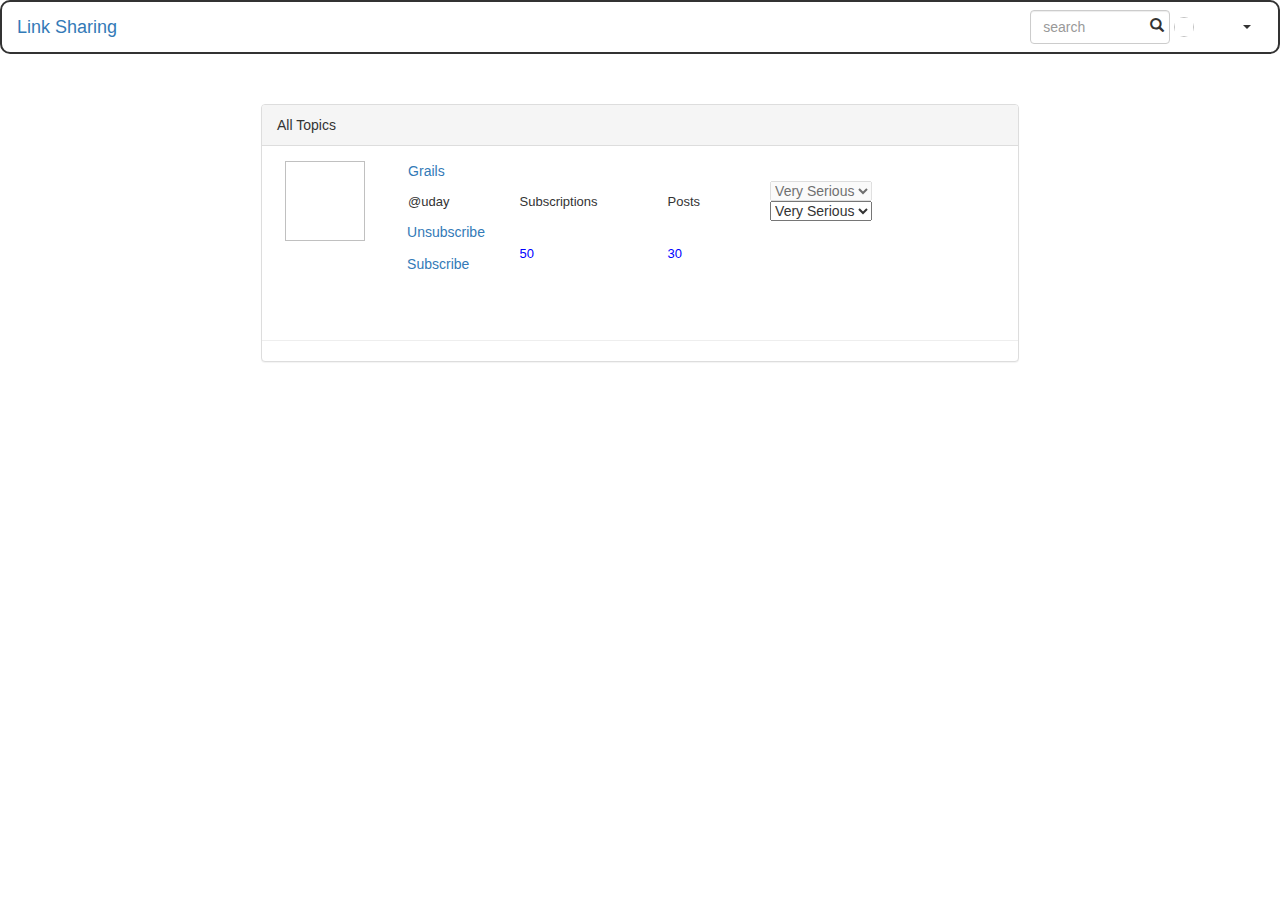
<file: src/main/resources/templates/allTopics.html>
<!DOCTYPE html>
<html lang="en" xmlns:th="http://www.thymeleaf.org">
<head>


    <!--For bootstrap, import:-->
    <link rel="stylesheet" href="https://maxcdn.bootstrapcdn.com/bootstrap/3.3.7/css/bootstrap.min.css">
    <script src="https://ajax.googleapis.com/ajax/libs/jquery/3.2.1/jquery.min.js"></script>
    <script src="https://maxcdn.bootstrapcdn.com/bootstrap/3.3.7/js/bootstrap.min.js"></script>

    <!--For icons, import:-->
    <link rel="stylesheet" href="https://cdnjs.cloudflare.com/ajax/libs/font-awesome/4.7.0/css/font-awesome.min.css">


    <meta charset="UTF-8">
    <title>Topics</title>


    <style>
        .bottom-part {
            padding-left: 5%;
            padding-right: 5%;
        }

        .form-control {
            max-width: 60%;
        }

        .btn {
            float: right;
        }

        .pic-class {
            width: 80px;
            height: 80px;
        }

        .panel-body {
            padding-left: 3%;
            padding-right: 3%;
        }

        button.btn-a-link {
            border: none;
            background: transparent;
            color: #18BC9C;
            margin-left: -10px;
        }

        td{
            width: 500px;
            padding-right: 70px;
        }
    </style>


</head>
<body>

<div th:if="${session.user!=null}">

    <div class="top-box-border">
        <nav class="navbar" style="margin-bottom:-20px; border: 2px solid; border-radius: 10px; ">
            <div class="container-fluid">
                <div class="navbar-header">
                    <a class="navbar-brand" href="/dashboard">Link Sharing</a>
                </div>

                <span class="navbar-form navbar-right">
        <input type="text" class="form-control" placeholder="search">
        <button type="submit" class="glyphicon glyphicon-search"
                style=" margin-left: -30px; background-color: transparent; border: none;"></button>



        <span style="display: inline-block; margin-right: -30px;">
                    <img th:src="${session.user.photo}" height="20px" width="20px" class="avatar img-circle"/>
        </span>



    <span>
    <button class="btn btn-default dropdown-toggle" type="button" data-toggle="dropdown"
            style="background-color: transparent; border: none;">
        <span th:text="${session.user.firstName}"></span>
    <span class="caret"></span>
    </button>
    <ul class="dropdown-menu">

      <li><a href="/userProfile">Profile</a></li>

      <li><a href="/logoutUser">Logout</a></li>
    </ul>

          </span>
        </span>
            </div>
        </nav>
    </div>


    <br>
    <br>
    <div class="panel-body bg-secondary text-center">
        <span th:text="${message}"></span>
    </div>


    <!-----------------------------Bottom part of page---------------------------->

    <div class="bottom-part">

        <div class="row">
            <div class="col-md-2"></div>
            <div class="col-md-8">

                <div class="panel panel-default">
                    <div class="panel-heading">
                        All Topics
                    </div>
                    <div class="panel-body" th:each="topic,i:${allTopics}">

                        <div class="row" th:if="${topic.visibility==topic.visibility.PUBLIC}">
                            <form method="post" action="/changeSubscription">
                                <input th:name="topicId" th:value="${topic.topicId}" style="display: none"/>
                                <div class="col-md-2">
                                    <img class="pic-class" th:src="@{${topic.user.photo}}" ;>
                                </div>

                                <div class="col-md-10">
                                    <a href="#" th:href="@{/topic/{id}(id=${topic.topicId})}" th:text="${topic.topicName}"> Grails</a>
                                    <table style="border-spacing:5%; width: 50%;">
                                        <tr>
                                            <td>
                                                <font size=2px th:text="${topic.user.userName}"> @uday</font>
                                            </td>

                                            <td>
                                                <font size=2px> Subscriptions</font>
                                            </td>
                                            <td>
                                                <font size=2px> Posts</font>

                                            </td>
                                            <td>

                                                <select name="newseriousness" id="newseriousness"
                                                        th:if="${topic.user.userId==session.user.userId}" disabled>
                                                    <option value="VERY_SERIOUS">Very Serious</option>
                                                    <option value="SERIOUS">Serious</option>
                                                    <option value="CASUAL">Casual</option>
                                                </select>


                                                <select name="newseriousness" id="newseriousness"
                                                        th:unless="${topic.user.userId==session.user.userId}">
                                                    <option value="VERY_SERIOUS">Very Serious</option>
                                                    <option value="SERIOUS">Serious</option>
                                                    <option value="CASUAL">Casual</option>
                                                </select>

                                            </td>
                                        </tr>
                                        <tr>
                                            <td>
                                                <div th:unless="${topic.user.userName==session.user.userName}"
                                                     th:with="topicId = ${topic.topicId}">
                                                    <p th:if="${topic.subscribers.contains(session.user.userId)}">
                                                        <button type="submit" name="btn" value="unsubscribe" style="background-color: transparent; border: none; margin-right: -50px;
    margin-left: -7px;"
                                                                class="btn-a-link"><a>Unsubscribe</a></button>
                                                    </p>
                                                    <p th:unless="${topic.subscribers.contains(session.user.userId)}">
                                                        <button type="submit" name="btn" value="subscribe"
                                                                class="btn-a-link"
                                                                style="background-color: transparent; border: none; margin-right: -50px;
    margin-left: -7px;"><a>Subscribe</a>
                                                        </button>
                                                    </p>
                                                </div>
                                            </td>

                                            <td >
                                                <font size=2px style="color:blue" th:text="${topic.subscribers.size()}">
                                                    50</font>
                                            </td>
                                            <td >
                                                <font size=2px style="color:blue" th:text="${topic.resources.size()}">
                                                    30</font>
                                            </td>
                                        </tr>

                                    </table>
                                    <br>



                                    <!--</span>
                                    <span th:if="${topic.user.userId==session.user.userId}">
                                        <select disabled>
                                            <option th:selected="${topic.visibility.name() == 'PRIVATE'}">Private
                                            </option>
                                            <option th:selected="${topic.visibility.name() == 'PUBLIC'}">Public
                                            </option>
                                        </select>

                                        &lt;!&ndash; <span th:if="${topic.visibility.name()=='PRIVATE'}">
 &ndash;&gt;
                                        &lt;!&ndash;<a style="margin-left: 15px;"><span class="glyphicon glyphicon-envelope"></span></a>
                                    </span>
                                        <a style="margin-left: 15px;"><span class="glyphicon glyphicon-edit"></span></a>

                                    <a style="margin-left: 15px;" th:href="@{/deleteTopic/{topicId}(topicId=${topic.topicId})}"><span
                                            class="glyphicon glyphicon-trash"></span></a>&ndash;&gt;
                                    </span>-->
                                </div>
                            </form>
                        </div>
                    </div>
                    <hr>

                </div>


            </div>
        </div>
    </div>
</div>

</body>
</html>
</file>
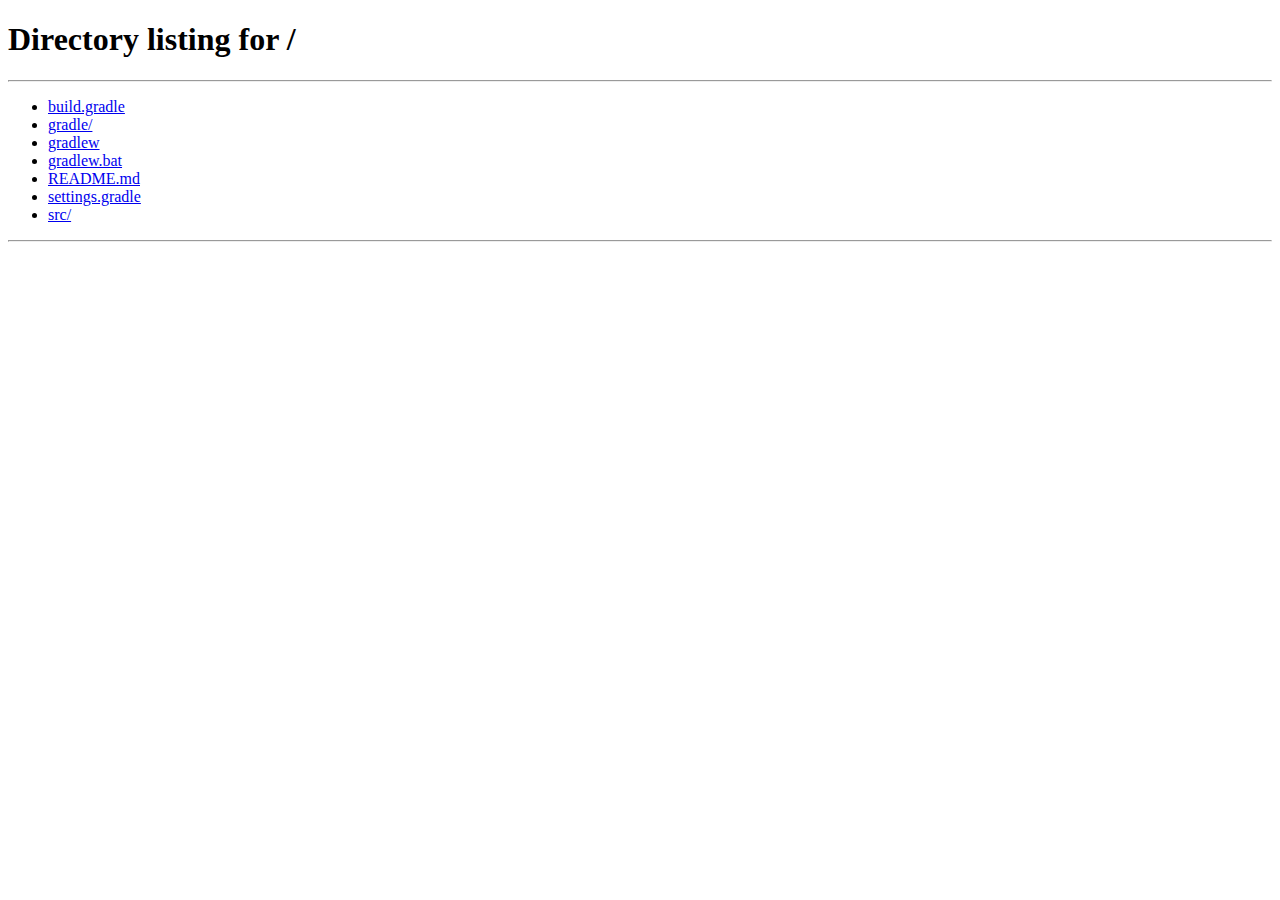
<file: src/main/resources/templates/changePassword.html>
<!DOCTYPE html>
<html lang="en" xmlns:th="http://www.thymeleaf.org">
<head>
    <meta charset="UTF-8">
    <title>Reset Password</title>
    <link rel="stylesheet" href="https://maxcdn.bootstrapcdn.com/bootstrap/3.3.7/css/bootstrap.min.css">
    <script src="https://ajax.googleapis.com/ajax/libs/jquery/3.2.1/jquery.min.js"></script>
    <script src="https://maxcdn.bootstrapcdn.com/bootstrap/3.3.7/js/bootstrap.min.js"></script>
    <link rel="stylesheet" href="https://cdnjs.cloudflare.com/ajax/libs/font-awesome/4.7.0/css/font-awesome.min.css">

    <script th:src="@{'/javascripts/validate.js'}"></script>

</head>
<body>
<div th:if="${session.email!=null}">


<div class="col-md-3"></div>
<div class="col-md-6">
    <!--Coding for the panel "Recent shares" from here-->
    <div class="panel panel-default">
        <div class="panel-heading" style="text-align: center">
            <h3>Reset Password</h3>
        </div>
        <div class="panel-body">
            <div style="padding: 10px;">
                <form name="resetPassword" class="form-group" action="/resetPassword" method="post">
                    <div class="form-group row col-lg-12">
                        <span class="col-lg-5 col-md-6 col-sm-12">New Password<sp>*</sp></span>
                        <input class="col-lg-7 col-md-6 col-sm-12" type="Password" name="password" id="password" required>
                    </div>
                    <div class="form-group row col-lg-12">
                        <span class="col-lg-5 col-md-6 col-sm-12">Confirm password<sp>*</sp></span>
                        <input class="col-lg-7 col-md-6 col-sm-12" type="Password" name="confirmPassword" id="confirmPassword" required>
                    </div>

                    <div class="form-group row col-lg-12">

                        <div style=" padding-right: 11px;"><input type="submit" name="update" value="Update" style=""/>
                        </div>
                    </div>
                </form>
            </div>
        </div>
    </div>

</div>
</div>
<div th:unless="${session.email!=null}">
    <script th:inline="javascript">
        window.location.href="/";
    </script>
</div>
</body>
</html>
</file>
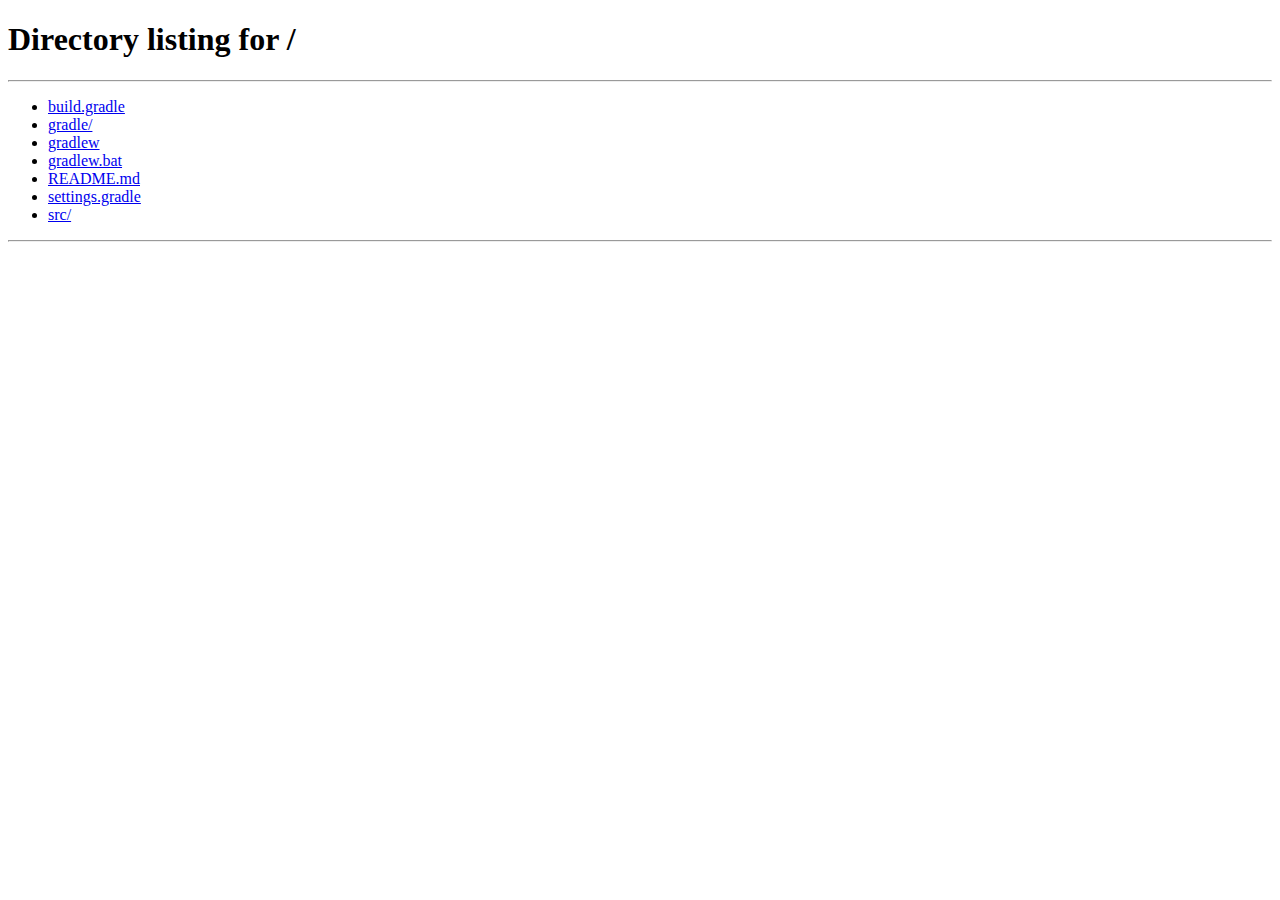
<file: src/main/resources/templates/enterOTP.html>
<!DOCTYPE html>
<html lang="en" xmlns:th="http://www.thymeleaf.org">
<head>
    <meta charset="UTF-8">
    <title>Forgot Password</title>
    <link rel="stylesheet" href="https://maxcdn.bootstrapcdn.com/bootstrap/3.3.7/css/bootstrap.min.css">
    <script src="https://ajax.googleapis.com/ajax/libs/jquery/3.2.1/jquery.min.js"></script>
    <script src="https://maxcdn.bootstrapcdn.com/bootstrap/3.3.7/js/bootstrap.min.js"></script>
    <link rel="stylesheet" href="https://cdnjs.cloudflare.com/ajax/libs/font-awesome/4.7.0/css/font-awesome.min.css">
</head>
<body>
<div th:if="${session.email!=null}">



    <div class="upper-part">
    <div class="row">
        <div class="col-md-3">
        </div>
        <div class="col-md-6">
            <div class="panel panel-default">
                <div class="panel-heading text-center">
                    <h3>Enter your OTP here?</h3>

                    <div class="panel">
                        <div class="panel-body bg-danger text-center">
                            <span th:text="${session.msg}"></span>
                        </div>
                    </div>

                </div>
                <div class="panel-body">
                    </br>
                    </br>
                    <form th:action="@{/otpCheck}" method='post' data-toggle="validator" class="form-horizontal">
                        <div class="form-group">
                            <label for="otp" class="col-lg-5 control-label">Enter Otp that will sent to your registered email id:</label>
                            <div class="col-lg-5">
                                <input type="text" name="otp" class="form-control" id="otp" placeholder="Enter your otp" required/>
                            </div>
                        </div><!--end form group-->
                        <div class="form-group">
                            <div class="col-lg-10 col-lg-offset-5">
                                <button type="submit" class="btn btn-primary">Submit</button>
                            </div>
                        </div><!--end form group-->
                    </form>
                </div>
            </div>
        </div>
    </div>
</div>
</div>
<div th:unless="${session.email!=null}">
    <script th:inline="javascript">
        window.location.href="/";
    </script>
</div>
</body>
</html>
</file>
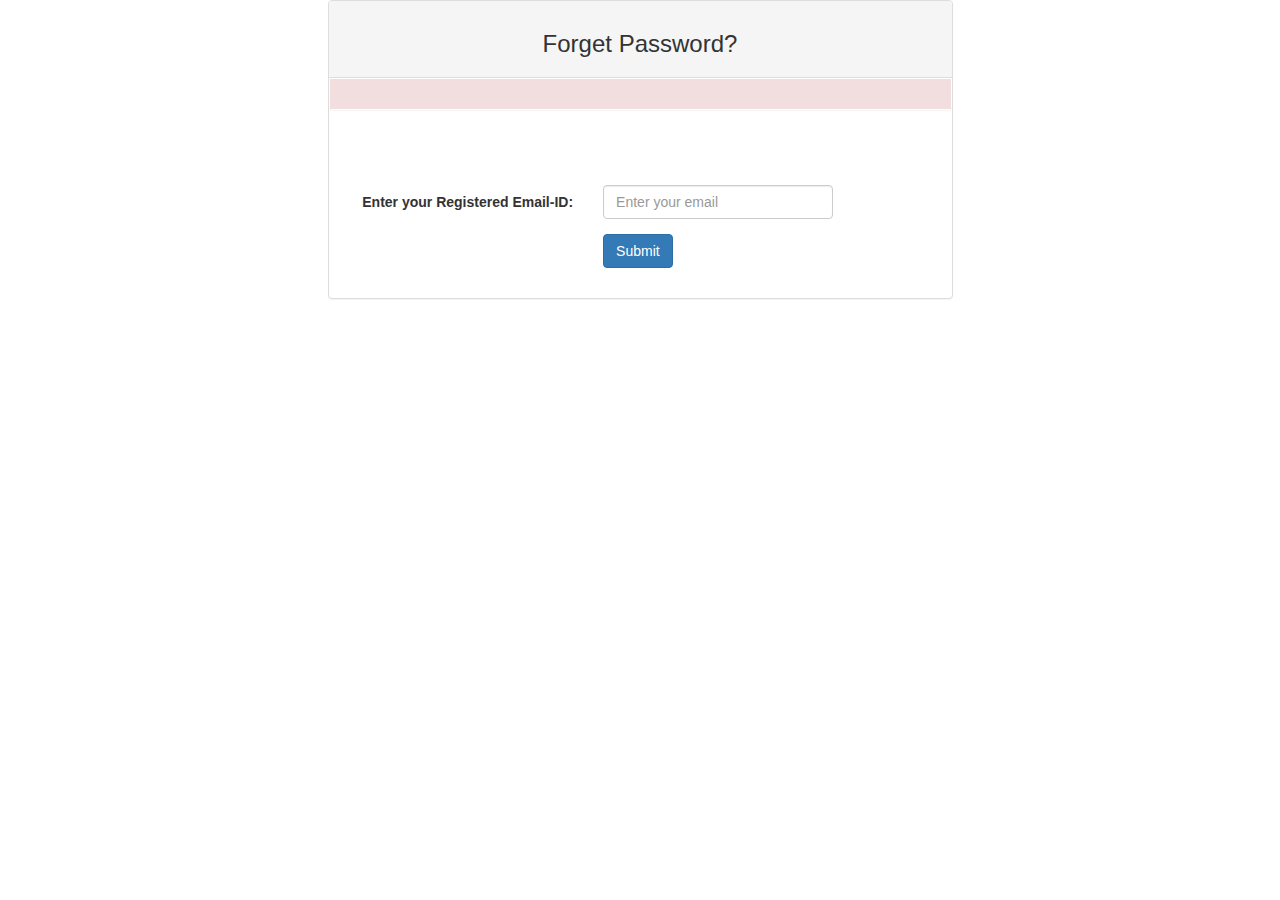
<file: src/main/resources/templates/forgetPassword.html>
<!DOCTYPE html>
<html  xmlns:th="http://www.thymeleaf.org">
<head>
	<title>Forget Password</title>
	<link rel="stylesheet" href="https://maxcdn.bootstrapcdn.com/bootstrap/3.3.7/css/bootstrap.min.css">
    <script src="https://ajax.googleapis.com/ajax/libs/jquery/3.2.1/jquery.min.js"></script>
    <script src="https://maxcdn.bootstrapcdn.com/bootstrap/3.3.7/js/bootstrap.min.js"></script>
    <link rel="stylesheet" href="https://cdnjs.cloudflare.com/ajax/libs/font-awesome/4.7.0/css/font-awesome.min.css">
</head>
<body>
	<div class="upper-part">
		<div class="row">
			<div class="col-md-3">
			</div>
			<div class="col-md-6">
				<div class="panel panel-default">
						<div class="panel-heading text-center">
							<h3>Forget Password?</h3>
						</div>
					<div class="panel" th:if="${session.msg!=null}">
						<div class="panel-body bg-danger text-center">
							<span th:text="${session.msg}"></span>
						</div>
					</div>
						<div class="panel-body">
						</br>
						</br>
							<form action="/forgotPassword" method='post' data-toggle="validator" class="form-horizontal">
								<div class="form-group">
									<label for="email" class="col-lg-5 control-label">Enter your Registered Email-ID:</label>
									<div class="col-lg-5">
										<input type="email"name="email" class="form-control" id="email" placeholder="Enter your email" required/>
									</div>
								</div><!--end form group-->	
								<div class="form-group">
									<div class="col-lg-10 col-lg-offset-5">
										<button type="submit" class="btn btn-primary">Submit</button>
									</div>
								</div><!--end form group-->
							</form>
						</div>
					</div>
				</div>
			</div>
		</div>
</body>
</html>
</file>
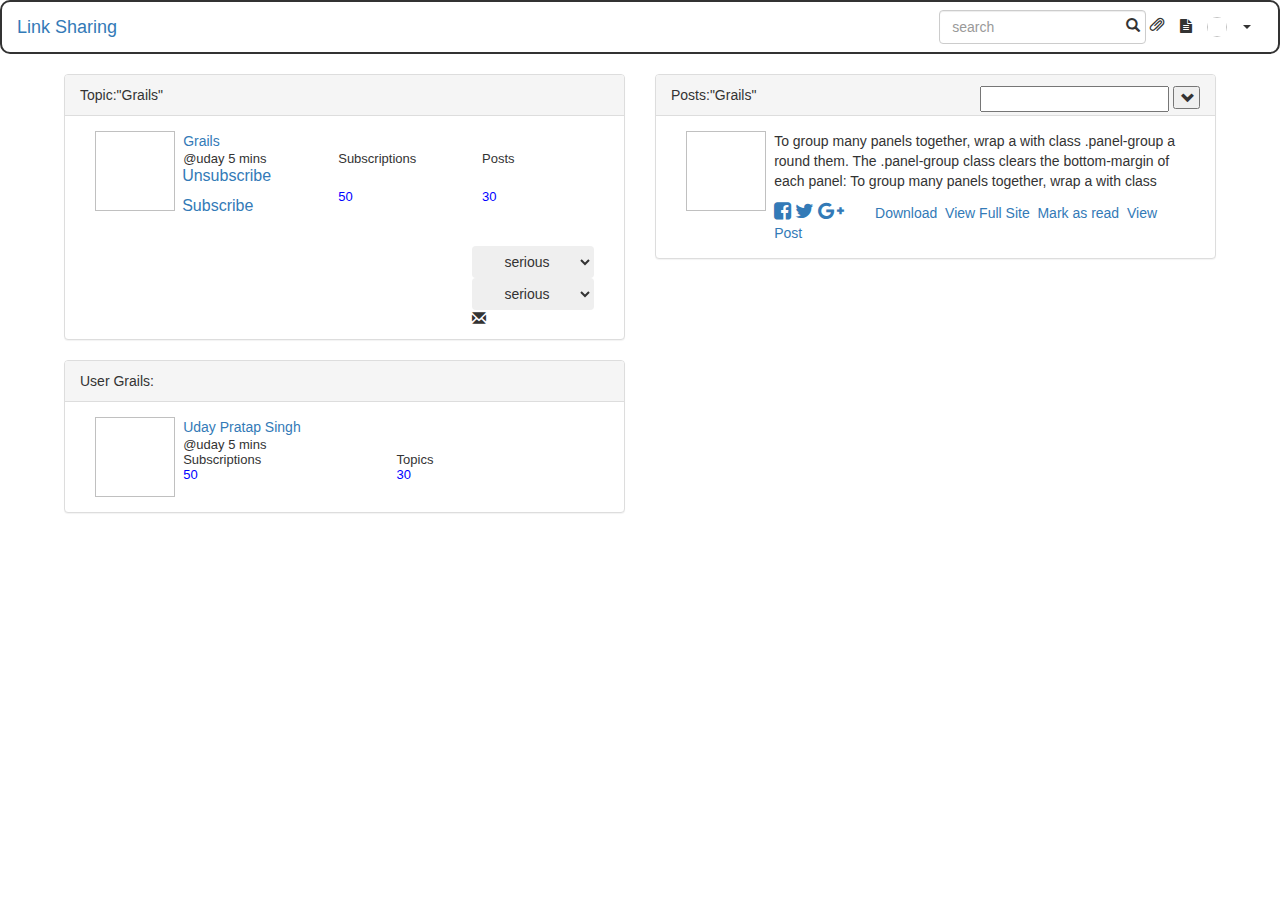
<file: src/main/resources/templates/topic.html>
<html xmlns:th="http://www.thymeleaf.org">
<head>


    <!--For bootstrap, import:-->
    <link rel="stylesheet" href="https://maxcdn.bootstrapcdn.com/bootstrap/3.3.7/css/bootstrap.min.css">
    <script src="https://ajax.googleapis.com/ajax/libs/jquery/3.2.1/jquery.min.js"></script>
    <script src="https://maxcdn.bootstrapcdn.com/bootstrap/3.3.7/js/bootstrap.min.js"></script>

    <!--For icons, import:-->
    <link rel="stylesheet" href="https://cdnjs.cloudflare.com/ajax/libs/font-awesome/4.7.0/css/font-awesome.min.css">
    <style>
        .bottom-part {
            padding-left: 5%;
            padding-right: 5%;
        }

        .pic-class {
            width: 80px;
            height: 80px;
        }
        td{
            width: 300px;
        }
    </style>
</head>
<body>

<!--Top part of page-->
<div class="top-box-border">
    <nav class="navbar" style="border: 2px solid; border-radius: 10px;">
        <div class="container-fluid">
            <div class="navbar-header">
                <a class="navbar-brand" href="/dashboard">Link Sharing</a>
            </div>

            <span class="navbar-form navbar-right">
         <input type="text" class="form-control" placeholder="search">
        <button type="submit" class="glyphicon glyphicon-search"
                style=" margin-left: -30px; background-color: transparent; border: none;"></button>
        <span class="glyphicon glyphicon-paperclip" data-toggle="modal" data-target="#myModal3"
              title="ShareLink"></span>
        &nbsp;&nbsp;
        <span class="fa fa-file-text" data-toggle="modal" data-target="#myModal4" title="ShareDocument"></span>
        &nbsp;&nbsp;
        <span class="">
             <img th:src="'/'+${session.user.photo}" height="20px" width="20px" class="avatar img-circle"/>
        </span>
        <span>
    <button class="btn btn-default dropdown-toggle" type="button" data-toggle="dropdown"
            style="background-color: transparent; border: none;">
         <span th:text="${session.user.firstName}"></span>
    <span class="caret"></span>
    </button>
    <ul class="dropdown-menu">

      <li><a href="/userProfile">Profile</a></li>
        <!-- <li><a href="#">Users</a></li>
         <li><a href="#">Topics</a></li>-->
      <li><a href="/post">Posts</a></li>
      <li><a href="/logoutUser">Logout</a></li>
    </ul>      
      </span>
            </span>
        </div>
    </nav>
</div>

<div class="bottom-part">
    <div class="row">
        <div class="col-md-6">
            <div class="panel panel-default">
                <div class="panel-heading" th:text="'TOPIC : '+${topic.topicName}">
                    Topic:"Grails"
                </div>
                <div class="panel-body">
                    <div class="col-md-2">
                        <img class="pic-class" th:src="'/'+${topic.user.photo}">
                    </div>
                    <div class="col-md-10">
                        <a href="#" th:text="${topic.topicName}">Grails</a>
                        <table style="border-spacing:5%;">
                            <tr>
                                <td>
                                    <font size=2px th:text="${topic.user.userName}"> @uday 5 mins</font>
                                </td>
                                <td>
                                    <font size=2px> Subscriptions</font>
                                </td>
                                <td>
                                    <font size=2px> Posts</font>

                                </td>
                            </tr>
                            <tr>
                                <td >

                                    <div th:unless="${topic.user.userName==session.user.userName}" th:with="topicId = ${topic.topicId}">

                                        <p th:if="${topic.subscribers.contains(session.user.userId)}">
                                            <button type="submit" name="btn" value="unsubscribe" style="background-color:
                                            transparent; border: none; margin-left:-7px;"
                                                    class="btn-a-link"><a>Unsubscribe</a></button>
                                        </p>
                                        <p th:unless="${topic.subscribers.contains(session.user.userId)}">
                                            <button type="submit" name="btn" value="subscribe" style="background-color: transparent;
                                            border: none; margin-left:-7px;"
                                                    class="btn-a-link"><a>Subscribe</a></button>
                                        </p>
                                    </div>
                                    <!--<a href="#"><font size=2px style="color:blue"> Unsubscribe</font></a>-->
                                </td>
                                <td>
                                    <font size=2px style="color:blue" th:text="${topic.subscribers.size()}"> 50</font>
                                </td>
                                <td>
                                    <font size=2px style="color:blue" th:text="${topic.resources.size()}"> 30</font>
                                </td>
                            </tr>
                        </table>
                        <br>
                        <span style="float: right;">
                            	<div th:if="${topic.subscribers.contains(session.user.userId)}">
                                <div class="btn-group"
                                     th:unless="${topic.user.userName==session.user.userName}">
                                            <span th:each="subs : ${subscriptionDetails}">
                                                <span th:if="${subs.user.userId==session.user.userId}">
                                                    <span th:with="seriousness = ${subs.seriousness}">

                                                        <select type="submit" class="btn btn-secondary"
                                                                th:topic-id="${topic.topicId}"
                                                                th:classappend="newseriousness" name="newseriousness">
                                                            <option th:selected="${seriousness==session.seriousnessTypes[1]}"
                                                                    value="SERIOUS">serious
                                                            </option>
                                                            <option th:selected="${seriousness==session.seriousnessTypes[0]}"
                                                                    value="CASUAL">casual
                                                            </option>
                                                            <option th:selected="${seriousness==session.seriousnessTypes[2]}"
                                                                    value="VERY_SERIOUS">very
                                                                serious
                                                            </option>
                                                        </select>

                                                    </span>
                                                </span>
                                            </span>
                                </div>
                            </div>
                            <div th:unless="${topic.subscribers.contains(session.user.userId)}">
                                <div class="btn-group">
                                    <select th:unless="${topic.user.userName==session.user.userName}"
                                             class="btn btn-secondary" th:name="newseriousness"
                                            th:placeholder="seriousness" required>
                                        <option value="SERIOUS">serious</option>
                                        <option value="CASUAL">casual</option>
                                        <option value="VERY_SERIOUS">very serious</option>
                                    </select>
                                </div>
                            </div>
                            <div>

                            <span th:if="${topic.visibility==topic.visibility.PRIVATE}" class="glyphicon glyphicon-envelope">

                            </span>
                                  </div>
                            </span>

                    </div>
                </div>
            </div>
            <div class="panel panel-default">
                <div th:text="'Users : '+${topic.topicName}" class="panel-heading">
                    User Grails:
                </div>
                <span th:each=" userSubs : ${usersSubscribed}">

                    <div class="panel-body">
                        <div class="col-md-2">
                        <img class="pic-class" th:src="'/'+${userSubs.photo}">
                    </div>
                        <div class="col-md-10">
                            <a href="#" th:text="${userSubs.firstName+' '+userSubs.lastName}">Uday Pratap Singh</a>
                            <table>
                                <tr>
                                    <td>
                                        <font size=2px th:text="${userSubs.userName}"> @uday 5 mins</font>
                                    </td>
                                </tr>
                                <br>
                                <tr>
                                    <td>
                                        <font size="2px">Subscriptions</font>
                                    </td>
                                    <td>
                                        <font size="2px">Topics</font>
                                    </td>
                                </tr>
                                <tr>
                                    <td>
                                        <font size="2px" style="color: blue;" th:text="${subscriptionCountOfUsers.get(userSubs.userId)}">50</font>
                                    </td>
                                    <td>
                                        <font size="2px" style="color: blue;" th:text="${userSubs.topic.size()}">30</font>
                                    </td>
                                </tr>
                            </table>
                        </div>
                    </div>
                </span>

            </div>

        </div>
        <div class="col-md-6">
            <div class="panel panel-default">
                <div class="panel-heading">
                    <span th:text="'Posts : '+${topic.topicName}">Posts:"Grails"</span>
                    <span style="float: right;">
						<input type="text" name=""/>
						<button class="glyphicon glyphicon-chevron-down" style="width: 27px;height: 23px;"/>
					</span>
                </div>
                <div class="panel-body">
                    <span th:each=" resource : ${resources}">
                    <div class="col-md-2">
                        <img class="pic-class" th:src="'/'+${resource.user.photo}">
                    </div>
                    <div class="col-md-10">
                        <p th:text="${resource.description}">
                            To group many panels together, wrap a with class .panel-group a
                            round them. The .panel-group class clears the bottom-margin of each
                            panel: To group many panels together, wrap a with class
                        </p>
                        <a href="www.facebook.com">
                            <i class="fa fa-facebook-square" style="font-size:20px"></i>
                        </a>
                        <a href="www.twitter.com">
                            <i class="fa fa-twitter" style="font-size:20px"></i>
                        </a>
                        <a href="www.plus.google.com">
                            <i class="fa fa-google-plus" style="font-size:20px"></i>
                        </a>
                        &nbsp;&nbsp;&nbsp;&nbsp;&nbsp;&nbsp;
                        <a href="#" th:if="${resource.resourceType.name()=='DOCUMENT'}"
                           th:href="'/'+${resource.urlPath}">Download</a>&nbsp;
                        <a href="#" th:if="${resource.resourceType.name()=='LINK'}"
                           th:href="${resource.urlPath}"  TARGET="_blank">View Full Site</a>&nbsp;
                        <a href="#">Mark as read</a>&nbsp;
                        <a href="#">View Post</a>

                    </div>
                    </span>
                </div>


        </div>
        <div class="modal fade" id="myModal3" role="dialog">
            <div class="modal-dialog">

                <!-- Modal content-->
                <div class="modal-content">
                    <div class="modal-header">
                        <button type="button" class="close" data-dismiss="modal">&times;</button>
                        <h4 class="modal-title">Share Link</h4>
                    </div>
                    <div class="modal-body">
                        Link:* <input type="text" placeholder="Email" style="position:relative;margin-left:40%;">
                        <br><br>
                        Description:* <textarea cols="22" rows=3 placeholder="Description"
                                                style="position:relative;margin-left:32%;"></textarea>
                        <br><br>
                        Topic:* <select style="position:relative;margin-left:40%;">
                        <option>Topic</option>
                        <option>Topic 1</option>
                    </select>
                        <br><br>
                        <button type="submit" style="position:relative; margin-left:48%;">Share</button>
                    </div>
                    <div class="modal-footer">
                        <button type="button" class="btn btn-default" data-dismiss="modal">Close</button>
                    </div>
                </div>

            </div>
        </div>

        <div class="modal fade" id="myModal4" role="dialog">
            <div class="modal-dialog">

                <!-- Modal content-->
                <div class="modal-content">
                    <div class="modal-header">
                        <button type="button" class="close" data-dismiss="modal">&times;</button>
                        <h4 class="modal-title">Share Document</h4>
                    </div>
                    <div class="modal-body">
                        Document:* <input type="file" style="position:relative;margin-left:40%;">
                        <br><br>
                        Description:* <textarea cols="22" rows=3 placeholder="Description"
                                                style="position:relative;margin-left:32%;"></textarea>
                        <br><br>
                        Topic:* <select style="position:relative;margin-left:40%;">
                        <option>Topic</option>
                        <option>Topic 1</option>
                    </select>
                        <br><br>
                        <button type="submit" style="position:relative; margin-left:48%;">Share</button>

                    </div>
                    <div class="modal-footer">
                        <button type="button" class="btn btn-default" data-dismiss="modal">Close</button>
                    </div>
                </div>

            </div>
        </div>

    </div>
</file>
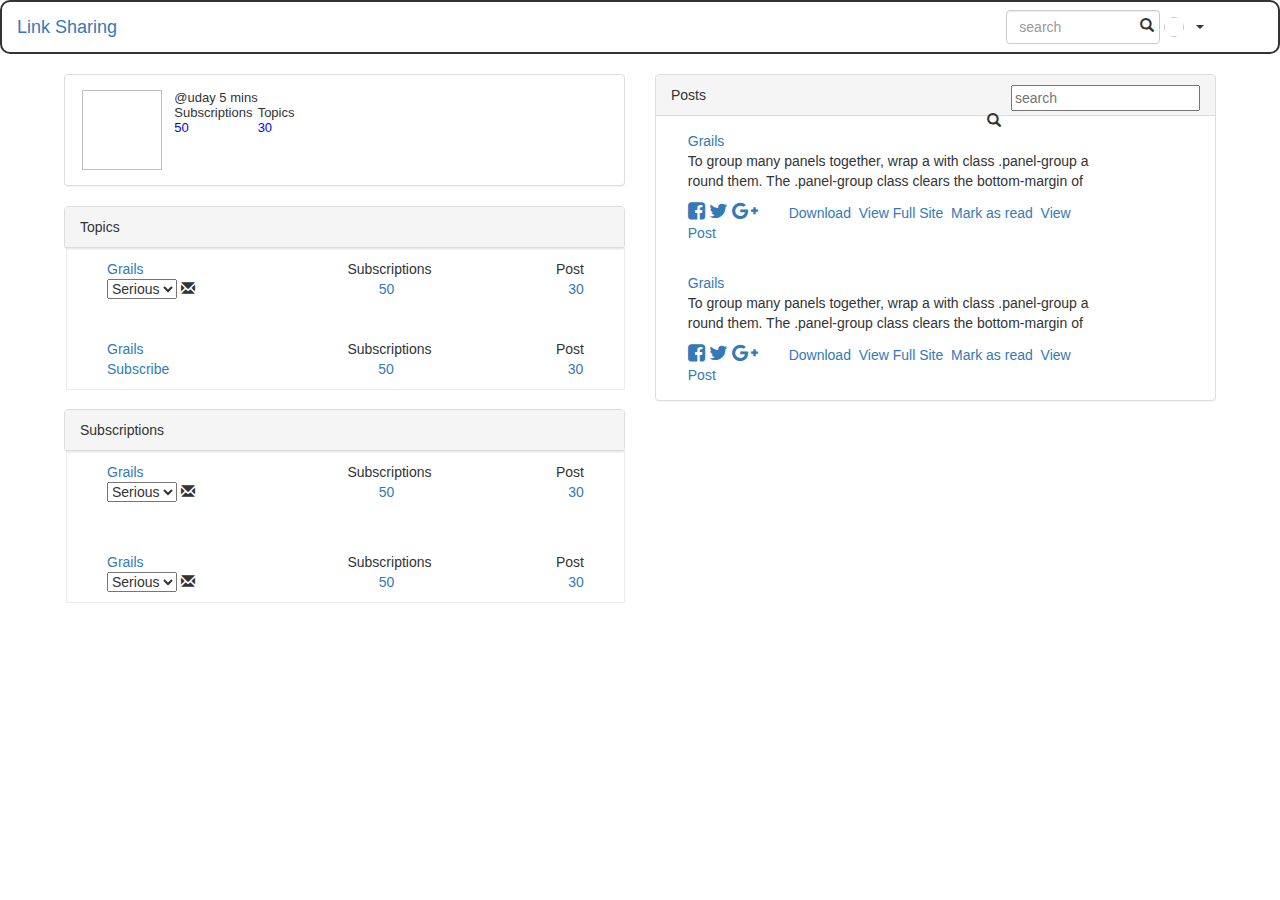
<file: src/main/resources/templates/userProfile.html>
<html xmlns:th="http://www.thymeleaf.org">
<head>



    <!--For bootstrap, import:-->
    <link rel="icon" type="image/x-icon" href="favicon.ico">
    <link rel="stylesheet" href="https://maxcdn.bootstrapcdn.com/bootstrap/3.3.7/css/bootstrap.min.css">
    <script src="https://ajax.googleapis.com/ajax/libs/jquery/3.2.1/jquery.min.js"></script>
    <script src="https://maxcdn.bootstrapcdn.com/bootstrap/3.3.7/js/bootstrap.min.js"></script>
     <link rel="stylesheet" href="https://cdnjs.cloudflare.com/ajax/libs/font-awesome/4.7.0/css/font-awesome.min.css">
    

    <style>


        .bottom-part{
            padding-left: 5%;
            padding-right: 5%;
        }
        .form-control{
            /* float: right; */
            max-width: 60%;
        }
       
        .pic-class{
            width:80px;
            height:80px;
        }
        .dropdown{
            float: right;
        }
        .panel-body{
            padding-left: 3%;
            padding-right: 3%;
        }
    </style>

</head>
<body>

<!--Top part of page-->
<div class="top-box-border">
    <nav class="navbar" style="border: 2px solid; border-radius: 10px;">
        <div class="container-fluid">
            <div class="navbar-header">
                <a class="navbar-brand" href="/dashboard">Link Sharing</a>
            </div>

            <span class="navbar-form navbar-right">
                <input type="text" class="form-control" placeholder="search" />
                <button type="submit" class="glyphicon glyphicon-search" style=" margin-left: -30px; background-color: transparent; border: none;"></button>
                
                <span>
                    <img th:src="${session.user.photo}" height="20px" width="20px" class="avatar img-circle"/>
                </span>
                <span>
                    <button class="" type="button" data-toggle="dropdown" style="background-color: transparent; border: none;">
                        <span th:text="${session.user.firstName}"></span>
                        <span class="caret"></span>
                    </button>
                    <ul class="dropdown-menu">
                        <li><a href="/editProfile">Edit Profile</a></li>
                        <li><a href="/logoutUser">Logout</a></li>
                    </ul>
                </span>
            </span>
        </div>
    </nav>
</div>



<!--Bototm part of page-->
<div class="bottom-part">

    <div class="row">
        <div class="col-md-6">

            <!--Coding for the panel "Recent shares" from here-->
            <div class="panel panel-default">
                <!-- <div class="panel-heading">
                    Recent Shares

                </div> -->
                <div class="panel-body">
                    <div class="row">
                        <div class="col-md-2">
                            <img class="pic-class" th:src="${session.user.photo}">

                        </div>

                        <div class="col-md-10">
                            <a href="#" th:text="${session.user.firstName} + ' ' + ${session.user.lastName}"></a>
                            <table>
                                <tr>
                                    <td>
                                        <font size=2px> @uday 5 mins</font>
                                    </td>
                                </tr>
                                <tr>
                                    <td>
                                        <font size=2px> Subscriptions</font>
                                    </td>
                                    <td>
                                        <font size=2px> Topics</font>

                                    </td>
                                </tr>
                                <tr>
                                    <td>
                                        <font size=2px style="color:blue"> 50</font>
                                    </td>
                                    <td>
                                        <font size=2px style="color:blue"> 30</font>
                                    </td>
                                </tr>
                            </table>
                        </div>

                    </div>
                </div>
            </div>
            <!--Coding for "Subscriptions" panel here-->
            <div class="panel panel-default">
                <div class="panel-heading">
                    Topics                   
                </div>
                <div class="panel-body row col-md-10" style="padding: 10px 40px; border: 1px solid #e8eaed; width: 100%; margin-left: 1px;">
                     <div>
                        <a href="#"> Grails</a>
                        <span style="display: inline-block; margin-left: 200px;">Subscriptions</span>
                        <span style="display: inline-block; float: right;">Post</span>
                    </div>
                    
                      

                        <div>
                            
                            <select>
                                <option>Serious</option>
                            </select>
                            
                            <span class="glyphicon glyphicon-envelope"></span>
                            <span style="display: inline-block; margin-left: 180px;">
                            <a href="#">50</a>
                            <a href="#" style="margin-left: 170px; display: inline-block;">30</a>
                            </span>
                        </div>

                        

                        <div style="margin-top: 40px;">
                        <a href="#"> Grails</a>
                        <span style="display: inline-block; margin-left: 200px;">Subscriptions</span>
                        <span style="display: inline-block; float: right;">Post</span>
                        </div>
                    
                      

                        <div>
                            
                            <a>Subscribe</a>
                            
                            
                            <span style="display: inline-block; margin-left: 205px;">
                            <a href="#">50</a>
                            <a href="#" style="margin-left: 170px; display: inline-block;">30</a>
                            </span>
                        </div>
                  
                </div>
                
            </div>

           



            <div class="panel panel-default" style="margin-top: 160px;">
                <div class="panel-heading">
                    Subscriptions                   
                </div>
                <div class="panel-body row col-md-10" style="padding: 10px 40px; border: 1px solid #e8eaed; width: 100%; margin-left: 1px;">
                     <div>
                        <a href="#"> Grails</a>
                        <span style="display: inline-block; margin-left: 200px;">Subscriptions</span>
                        <span style="display: inline-block; float: right;">Post</span>
                    </div>
                    
                      

                        <div>
                            
                            <select>
                                <option>Serious</option>
                            </select>
                            
                            <span class="glyphicon glyphicon-envelope"></span>
                            <span style="display: inline-block; margin-left: 180px;">
                            <a href="#">50</a>
                            <a href="#" style="margin-left: 170px; display: inline-block;">30</a>
                            </span>
                        </div>


                        <div style="margin-top: 50px;">
                        <a href="#"> Grails</a>
                        <span style="display: inline-block; margin-left: 200px;">Subscriptions</span>
                        <span style="display: inline-block; float: right;">Post</span>
                    </div>
                    
                      

                        <div>
                            
                            <select>
                                <option>Serious</option>
                            </select>
                            
                            <span class="glyphicon glyphicon-envelope"></span>
                            <span style="display: inline-block; margin-left: 180px;">
                            <a href="#">50</a>
                            <a href="#" style="margin-left: 170px; display: inline-block;">30</a>
                            </span>
                        </div>

                        

                        
                  
                </div>
                
            </div>






            

        </div>



        <div class="col-md-6">
            <div class="panel panel-default">
                <div class="panel-heading">
                    <span>Posts</span>
                    <span style="float: right;">    
                        <input type="text" name="txtSearch" placeholder="search" />
                        <button type="submit" class="glyphicon glyphicon-search" style=" margin-left: -30px; background-color: transparent; border: none;"></button>
                    </span>
                </div>
                <div class="panel-body">
                    
                    <div class="col-md-10">
                        <a href="#"> Grails</a>
                        <p style="height: 40px; width: 100%; overflow: hidden;">
                            To group many panels together, wrap a with class .panel-group a
                                round them. The .panel-group class clears the bottom-margin of each
                                panel: To group many panels together, wrap a with class
                        </p>
                         <a href="www.facebook.com">
                                <i class="fa fa-facebook-square" style="font-size:20px"></i>
                            </a>
                            <a href="www.twitter.com">
                                <i class="fa fa-twitter" style="font-size:20px"></i>
                            </a>
                            <a href="www.plus.google.com">
                                <i class="fa fa-google-plus" style="font-size:20px" ></i>
                            </a>
                            &nbsp;&nbsp;&nbsp;&nbsp;&nbsp;&nbsp;
                            <a href="#">Download</a>&nbsp;
                            <a href="#">View Full Site</a>&nbsp;
                            <a href="#">Mark as read</a>&nbsp;
                            <a href="#">View Post</a>

                    </div>
                </div>
                <div class="panel-body">
                   
                    <div class="col-md-10">
                        <a href="#"> Grails</a>
                        <p style="height: 40px; width: 100%; overflow: hidden;">
                            To group many panels together, wrap a with class .panel-group a
                                round them. The .panel-group class clears the bottom-margin of each
                                panel: To group many panels together, wrap a with class
                        </p>
                         <a href="www.facebook.com">
                                <i class="fa fa-facebook-square" style="font-size:20px"></i>
                            </a>
                            <a href="www.twitter.com">
                                <i class="fa fa-twitter" style="font-size:20px"></i>
                            </a>
                            <a href="www.plus.google.com">
                                <i class="fa fa-google-plus" style="font-size:20px" ></i>
                            </a>
                            &nbsp;&nbsp;&nbsp;&nbsp;&nbsp;&nbsp;
                            <a href="#">Download</a>&nbsp;
                            <a href="#">View Full Site</a>&nbsp;
                            <a href="#">Mark as read</a>&nbsp;
                            <a href="#">View Post</a>

                    </div>
            </div>
        </div>
        
    </div>


        
    </div>
</div>
</body>
</html>
</file>
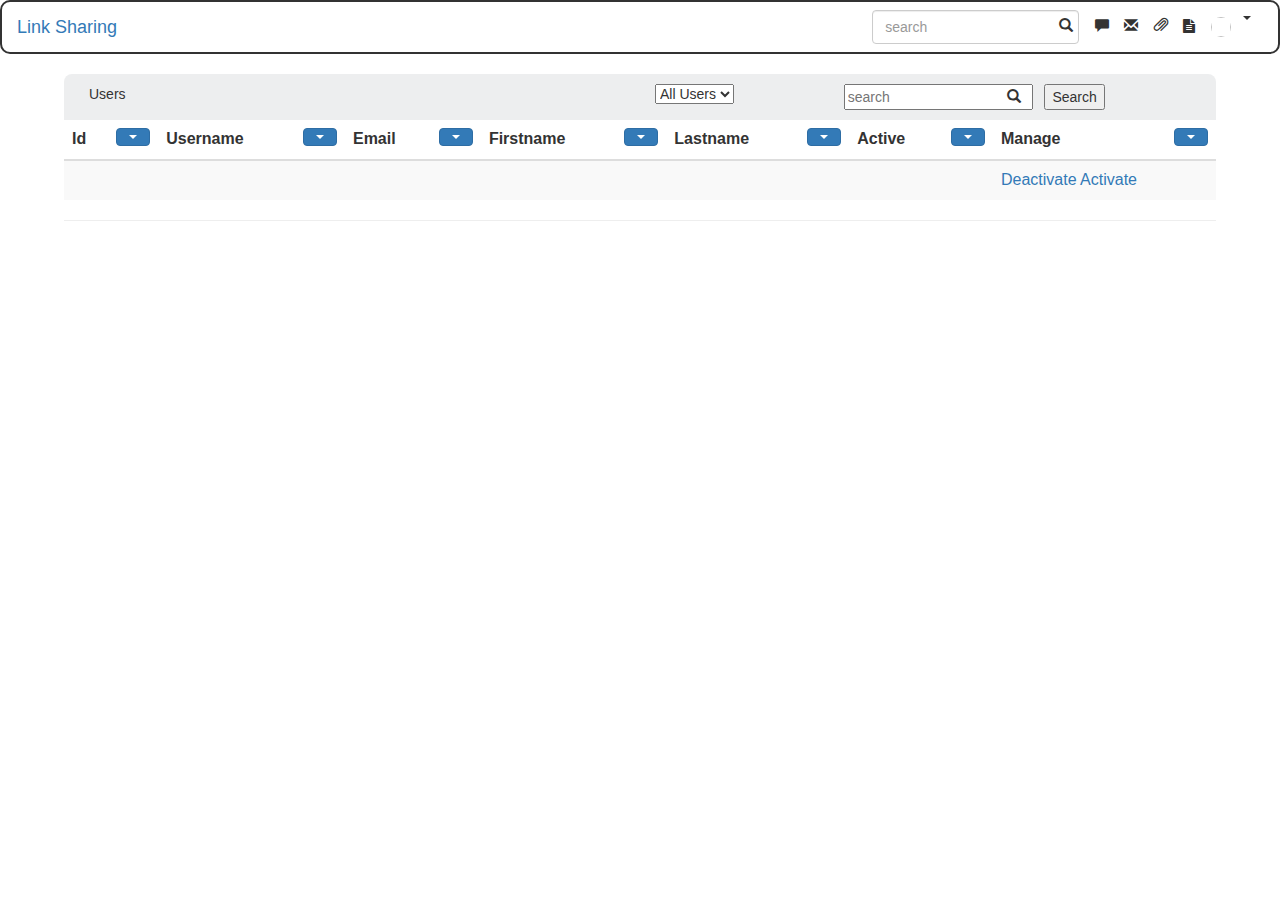
<file: src/main/resources/templates/usersForAdmin.html>
<html xmlns:th="http://www.thymeleaf.org">
<head>



    <!--For bootstrap, import:-->
    <link rel="stylesheet" href="https://maxcdn.bootstrapcdn.com/bootstrap/3.3.7/css/bootstrap.min.css">
    <script src="https://ajax.googleapis.com/ajax/libs/jquery/3.2.1/jquery.min.js"></script>
    <script src="https://maxcdn.bootstrapcdn.com/bootstrap/3.3.7/js/bootstrap.min.js"></script>

    <!--For icons, import:-->
    <link rel="stylesheet" href="https://cdnjs.cloudflare.com/ajax/libs/font-awesome/4.7.0/css/font-awesome.min.css">
    <script th:src="@{'/javascripts/validate.js'}"></script>
    <style>
        .bottom-part{
            padding-left: 5%;
            padding-right: 5%;
        }
        .form-control{
            /* float: right; */
            max-width: 60%;
        }
        .btn{
            float: right;
        }
        .pic-class{
            width:80px;
            height:80px;
        }
        .dropdown{
            float: right;
        }
        .panel-body{
            padding-left: 3%;
            padding-right: 3%;
        }
        #table-row1{
                 tab-size: 4;
        }
    </style>

</head>
<body>

<!--Top part of page-->
<div class="top-box-border">
    <nav class="navbar" style="border: 2px solid; border-radius: 10px;">
        <div class="container-fluid">
            <div class="navbar-header">
                <a class="navbar-brand" href="/dashboard">Link Sharing</a>
            </div>

            <span class="navbar-form navbar-right">
        <input type="text" class="form-control" placeholder="search">
        <button type="submit" class="glyphicon glyphicon-search" style=" margin-left: -30px; background-color: transparent; border: none;"></button>
        &nbsp;&nbsp;
        <span class="glyphicon glyphicon-comment" data-toggle="modal" data-target="#myModal1" title="CreateTopic"></span>
        &nbsp;&nbsp;
        <span class="glyphicon glyphicon-envelope" data-toggle="modal" data-target="#myModal2" title="SendInvitation"></span>
        &nbsp;&nbsp;
        <span class="glyphicon glyphicon-paperclip" data-toggle="modal" data-target="#myModal3" title="ShareLink"></span>
        &nbsp;&nbsp;
        <span class="fa fa-file-text" data-toggle="modal" data-target="#myModal4" title="ShareDocument"></span>
        &nbsp;&nbsp;
        <span>
            <img th:src="${session.user.photo}" height="20px" width="20px" class="avatar img-circle"/>
        </span>
        
        
    <span>
    <button class="btn btn-default dropdown-toggle" type="button" data-toggle="dropdown" style="background-color: transparent; border: none;">
        <span th:text="${session.user.firstName}"></span>
    <span class="caret"></span>
    </button>
    <ul class="dropdown-menu">

      <li><a href="/userProfile">Profile</a></li>
      <li><a href="#">Topics</a></li>
      <li><a href="#">Posts</a></li>
      <li><a href="/logoutUser">Logout</a></li>
    </ul>
  
          </span>
        </span>
        </div>
    </nav>
</div>


<div class="row" style="width: 90%; margin: 0px auto;">

    <div class="col-lg-12" style="background-color: #edeeef; padding: 10px; border-top-right-radius: 8px;
    border-top-left-radius: 8px;">
        <form name="adminForm" action="" method="post">
        <div class="col-lg-6">Users</div>

        <div class="col-lg-2">
            <select name="selectUsers" id="selectUsers" onchange="usersOnSelection(this.value)" value="${value}">
                <option name="allUsers" id="allUsers" value="allUsers">All Users</option>
                <option name="active" id="active" value="true">Active</option>
                <option name="deActive" id="deactive" value="false">Inactive</option>
            </select>
        </div>

        <div class="col-lg-4">
            <input type="text" class="" placeholder="search" />
                <span class="glyphicon glyphicon-search" style="display: inline-block; margin-left: -30px; background-color: transparent; border: none;"></span>
            <input type="submit" name="search" value="Search" style="margin-left: 20px;">
        </div>
        </form>
    </div> 


    <div>
     <table class="table table-striped">
    <thead>
      <tr>
        <th>Id
            <span>
                <div class="dropdown">
                <button class="btn btn-primary dropdown-toggle" type="button" data-toggle="dropdown">
                <span class="caret"></span></button>
                <ul class="dropdown-menu">
                    <li><a href="/sortIdByAscendingOrder">Ascending</a></li>
                    <li><a href="/sortIdByDescendingOrder">Descending</a></li>
                </ul>
            </div>
            </span>
        </th>
        <th>Username
            <span>
                <div class="dropdown">
                <button class="btn btn-primary dropdown-toggle" type="button" data-toggle="dropdown">
                <span class="caret"></span></button>
                <ul class="dropdown-menu">
                    <li><a href="/sortUsernameByA-ZOrder">A-Z</a></li>
                    <li><a href="/sortUsernameByZ-AOrder">Z-A</a></li>
                </ul>
            </div>
            </span>
        </th>
        <th>Email
            <span>
                <div class="dropdown">
                <button class="btn btn-primary dropdown-toggle" type="button" data-toggle="dropdown">
                <span class="caret"></span></button>
                <ul class="dropdown-menu">
                    <li><a href="/sortEmailByA-ZOrder">A-Z</a></li>
                    <li><a href="/sortEmailByZ-AOrder">Z-A</a></li>
                </ul>
            </div>
            </span>
        </th>
        <th>Firstname
            <span>
                <div class="dropdown">
                <button class="btn btn-primary dropdown-toggle" type="button" data-toggle="dropdown">
                <span class="caret"></span></button>
                <ul class="dropdown-menu">
                    <li><a href="/sortFirstnameByA-ZOrder">A-Z</a></li>
                    <li><a href="/sortFirstnameByZ-AOrder">Z-A</a></li>
                </ul>
            </div>
            </span>
        </th>
        <th>Lastname
            <span>
                <div class="dropdown">
                <button class="btn btn-primary dropdown-toggle" type="button" data-toggle="dropdown">
                <span class="caret"></span></button>
                <ul class="dropdown-menu">
                    <li><a href="sortLastnameByA-ZOrder">A-Z</a></li>
                    <li><a href="sortLastnameByZ-AOrder">Z-A</a></li>
                </ul>
            </div>
            </span>
        </th>
        <th>Active
            <span>
                <div class="dropdown">
                <button class="btn btn-primary dropdown-toggle" type="button" data-toggle="dropdown">
                <span class="caret"></span></button>
                <ul class="dropdown-menu">
                    <li><a href="/sortActiveByYesOrder">Yes</a></li>
                    <li><a href="/sortActiveByNoOrder">No</a></li>
                </ul>
            </div>
            </span>
        </th>
        <th>Manage
            <span>
                <div class="dropdown">
                <button class="btn btn-primary dropdown-toggle" type="button" data-toggle="dropdown">
                <span class="caret"></span></button>
                <ul class="dropdown-menu">
                    <li><a href="/sortManageByActivateOrder">Activate</a></li>
                    <li><a href="/sortManageByDectivateOrder">Deactivate</a></li>
                </ul>
                </div>
            </span>
        </th>
      </tr>
    </thead>
    <tbody id="tableBody" name="tableBody">
      <tr th:each="user, iterStat : ${users.content} " th:unless="${user.isAdmin}">
          <td th:text="${user.userId}"></td>
          <td th:text="${user.userName}"></td>
          <td th:text="${user.email}"></td>
          <td th:text="${user.firstName}"></td>
          <td th:text="${user.lastName}"></td>
          <td th:text="${user.isActive}?'Yes':'No'"></td>
          <td>
              <span th:if="${user.isActive}">
                   <a th:id="${user.userId}" th:href="@{/deactivateUser/{id}(id=${user.userId})}">Deactivate</a>
              </span>
              <span th:id="${user.userId}" th:unless="${user.isActive}">
                  <a th:id="${user.userId}" th:href="@{/activateUser/{id}(id=${user.userId})}">Activate</a>
              </span>
          </td>
      </tr>
    </tbody>
  </table>
        <hr/>
        <ul class="nav nav-pills">

            <li class="nav-item" th:each="i:${#numbers.sequence(0,users.totalPages - 1)}">
                <a th:href="@{/usersRecord(page=${i})}" th:text="${i}" class="nav-link"></a>
            </li>
        </ul>


</div>



</div>







<div class="modal fade" id="myModal2" role="dialog">
                <div class="modal-dialog">

                    <!-- Modal content-->
                    <div class="modal-content">
                        <div class="modal-header">
                            <button type="button" class="close" data-dismiss="modal">&times;</button>
                            <h4 class="modal-title">Send Invitation</h4>
                        </div>
                        <div class="modal-body">
                            <form action="/sendemail" method="get">
                            Email:* <input type="text" name="recEmail" placeholder="Email" style="position:relative;margin-left:40%;">
                            <br><br>
                            Topic:* <select style="position:relative;margin-left:40%;">
                            <option>Topic</option>
                            <option>Topic 1</option>
                        </select>
                            <br><br>
                            <button type="submit" style="position:relative; margin-left:48%;">Invite</button>
                            </form>
                        </div>
                        <div class="modal-footer">
                            <button type="button" class="btn btn-default" data-dismiss="modal">Close</button>
                        </div>
                    </div>

                </div>
            </div>


            <div class="modal fade" id="myModal3" role="dialog">
                <div class="modal-dialog">

                    <!-- Modal content-->
                    <div class="modal-content">
                        <div class="modal-header">
                            <button type="button" class="close" data-dismiss="modal">&times;</button>
                            <h4 class="modal-title">Share Link</h4>
                        </div>
                        <div class="modal-body">
                            Link:* <input type="text" placeholder="Email" style="position:relative;margin-left:40%;">
                            <br><br>
                            Description:* <textarea cols="22" rows=3  placeholder="Description" style="position:relative;margin-left:32%;"></textarea>
                            <br><br>
                            Topic:* <select style="position:relative;margin-left:40%;">
                            <option>Topic</option>
                            <option>Topic 1</option>
                        </select>
                            <br><br>
                            <button type="submit" style="position:relative; margin-left:48%;">Share</button>
                        </div>
                        <div class="modal-footer">
                            <button type="button" class="btn btn-default" data-dismiss="modal">Close</button>
                        </div>
                    </div>

                </div>
            </div>
            <!--Coding for "Share document" panel here-->
            <!--Coding for "Share document" panel here-->
            <div class="modal fade" id="myModal4" role="dialog">
                <div class="modal-dialog">

                    <!-- Modal content-->
                    <div class="modal-content">
                        <div class="modal-header">
                            <button type="button" class="close" data-dismiss="modal">&times;</button>
                            <h4 class="modal-title">Share Document</h4>
                        </div>
                        <div class="modal-body">
                            Document:* <input type="file" style="position:relative;margin-left:40%;">
                            <br><br>
                            Description:* <textarea cols="22" rows=3  placeholder="Description" style="position:relative;margin-left:32%;"></textarea>
                            <br><br>
                            Topic:* <select style="position:relative;margin-left:40%;">
                            <option>Topic</option>
                            <option>Topic 1</option>
                        </select>
                            <br><br>
                            <button type="submit" style="position:relative; margin-left:48%;">Share</button>

                        </div>
                        <div class="modal-footer">
                            <button type="button" class="btn btn-default" data-dismiss="modal">Close</button>
                        </div>
                    </div>

                </div>
            </div>
            <!--Coding for "Create Topic" panel here-->

            <div class="modal fade" id="myModal1" role="dialog">
                <div class="modal-dialog">

                    <!-- Modal content-->
                    <div class="modal-content">
                        <div class="modal-header">
                            <button type="button" class="close" data-dismiss="modal">&times;</button>
                            <h4 class="modal-title">Create Topic</h4>
                        </div>
                        <div class="modal-body">
                            <form method="get" action="/createtopic">
                            Name:* <input type="text" name= "tname" placeholder="Topic Name" style="position:relative;margin-left:40%;">
                            <br><br>
                            Visibility:* <select name="visibility" style="position:relative;margin-left:40%;">
                            <option name="public">Public</option>
                            <option name="private">Private</option>
                        </select>
                            <br><br>
                            <button type="submit" style="position:relative; margin-left:48%;">Save</button>
                            </form>
                        </div>
                        <div class="modal-footer">
                            <button type="button" class="btn btn-default" data-dismiss="modal">Close</button>
                        </div>
                    </div>

                </div>

        </div>
        </div>
    </div>
</div>
</body>
</html>
<!--<script>
    function usersOnSelection(parameter) {
        var fetch = $.ajax({
            url: "/showRecordsBySelected",
            data: {"value":parameter},
            method: "POST"
        });
        fetch.done(function (users) {
            //console.log(users)
        })
    }
</script>-->
</file>
